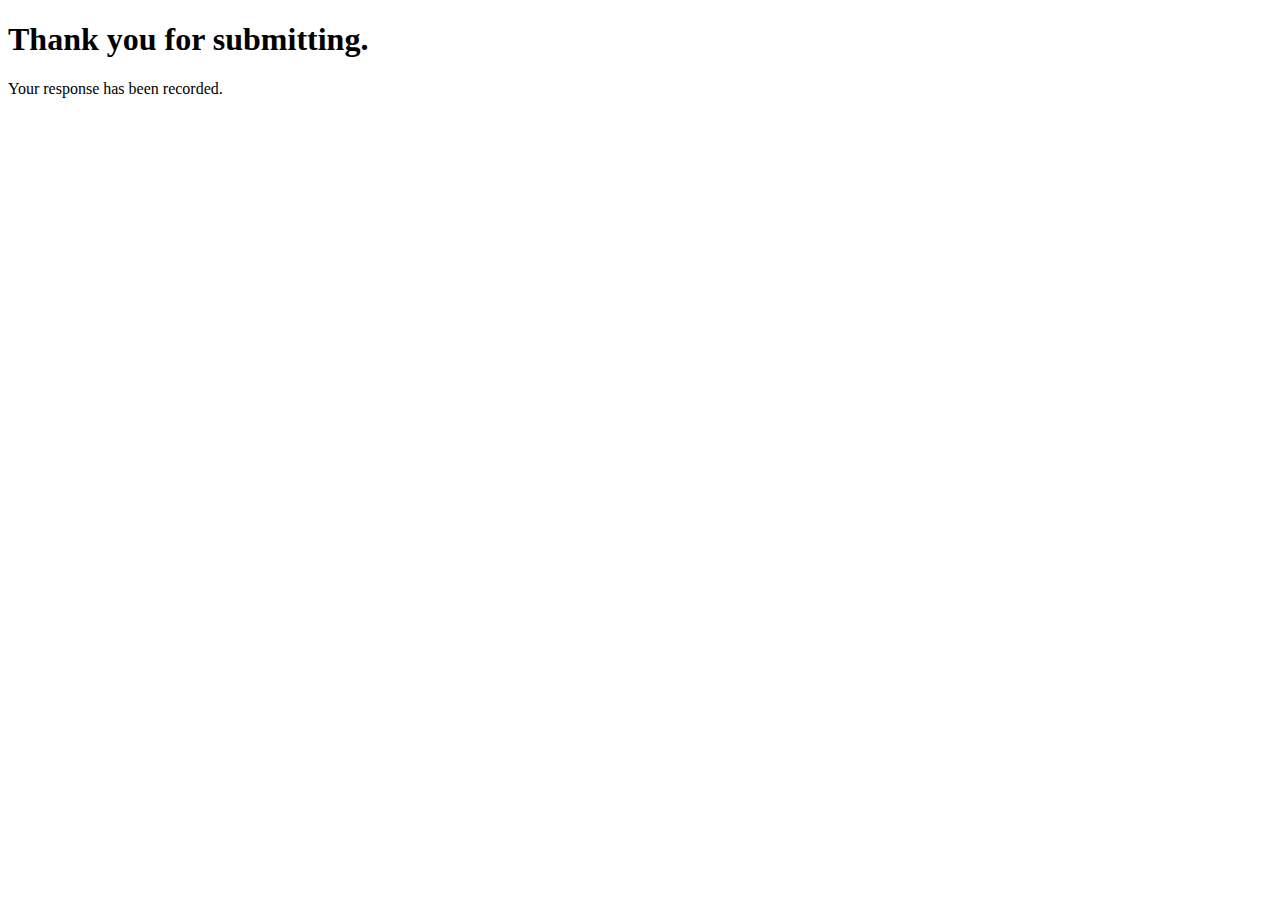
<file: response.html>
<!DOCTYPE html>
<html lang="en">
<head>
  <meta charset="UTF-8">
  <meta name="viewport" content="width=device-width, initial-scale=1.0">
  <title>Document</title>
</head>
<body>
  <h1>Thank you for submitting.</h1>
  <p>Your response has been recorded.</p>
</body>
</html>
</file>
